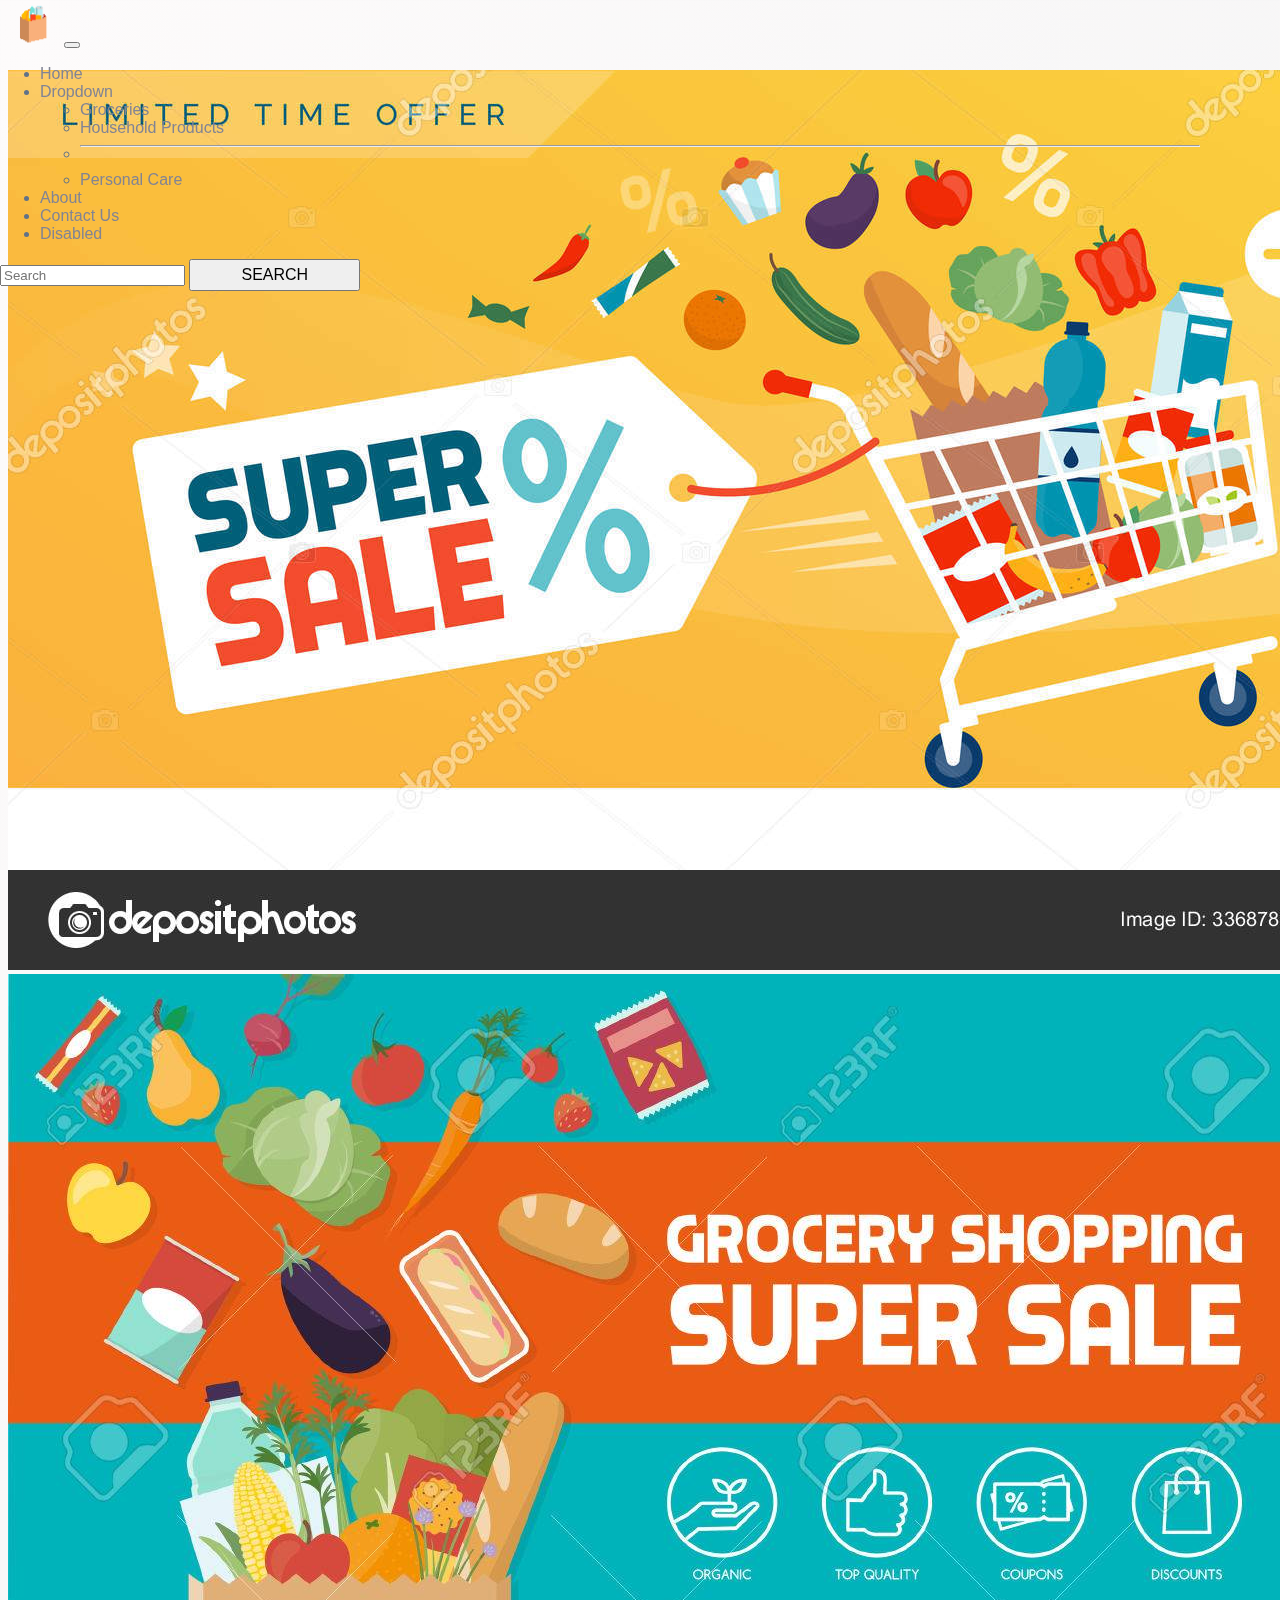
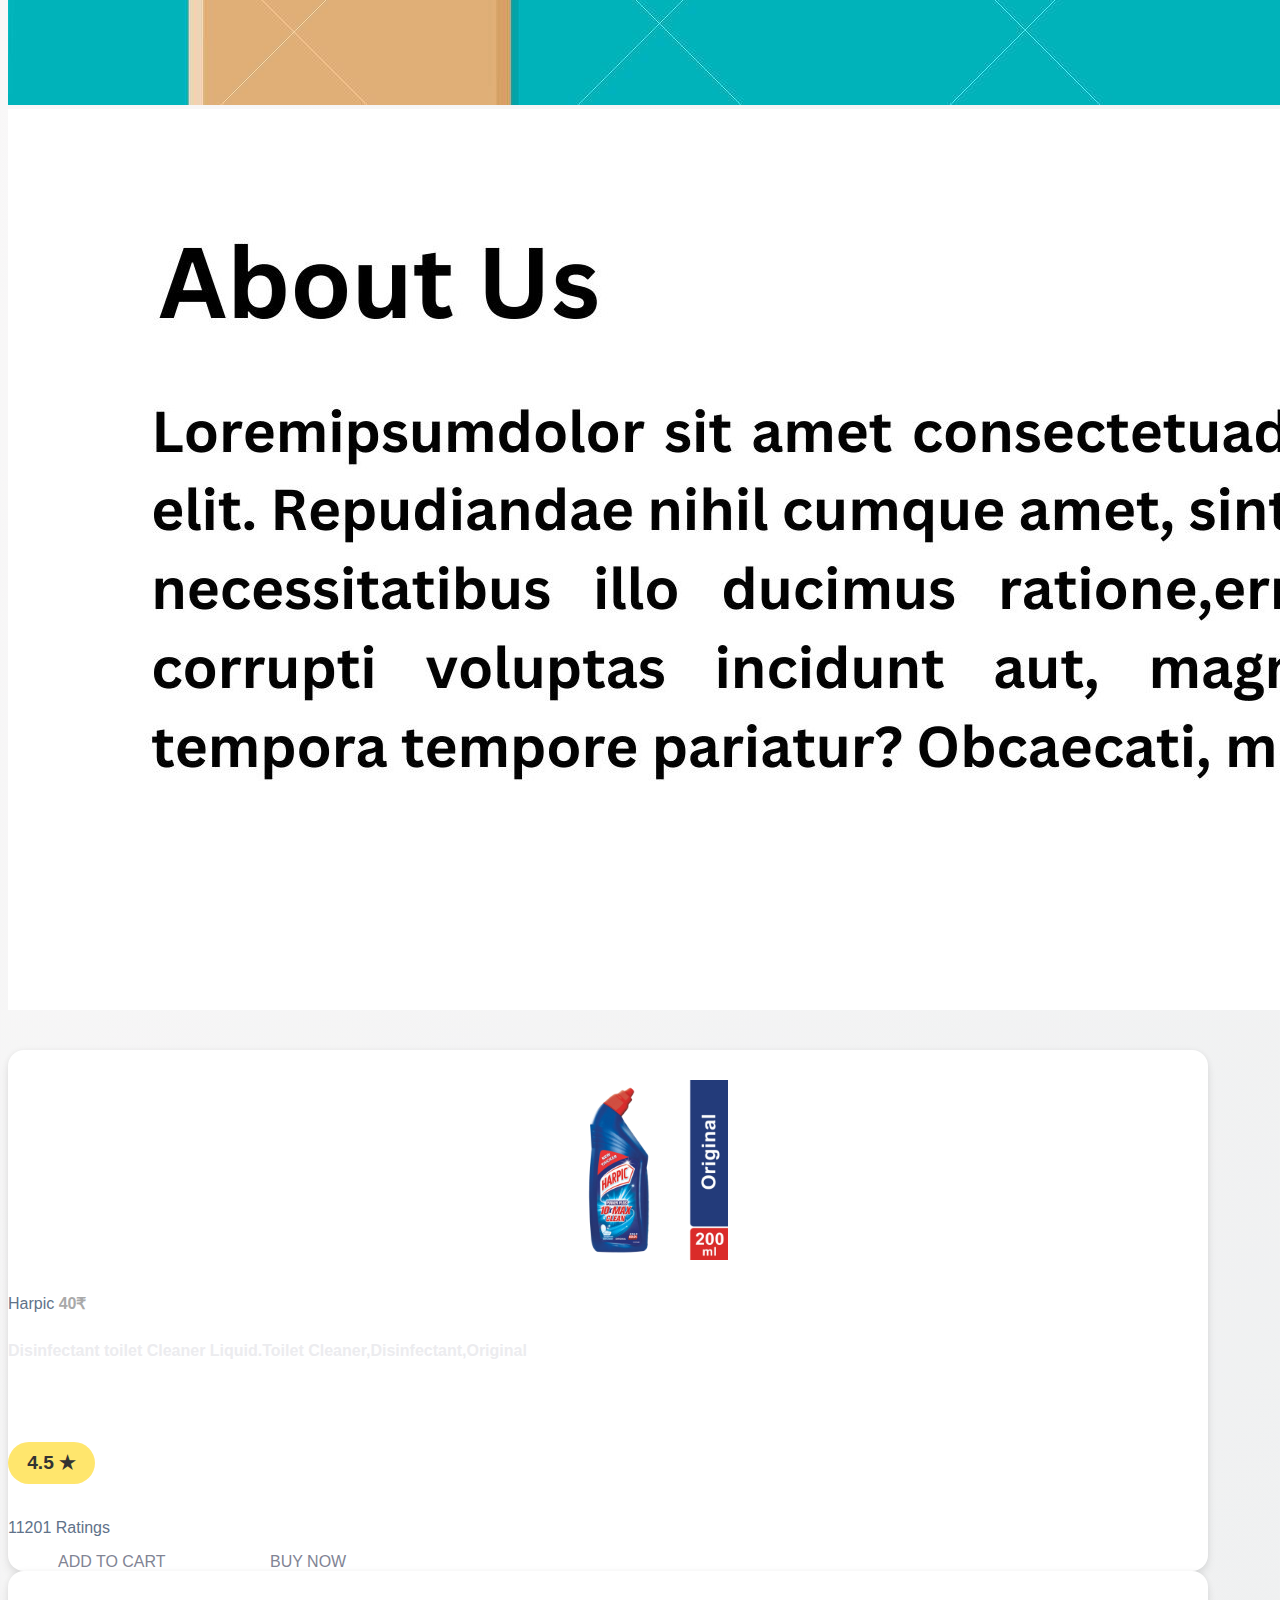
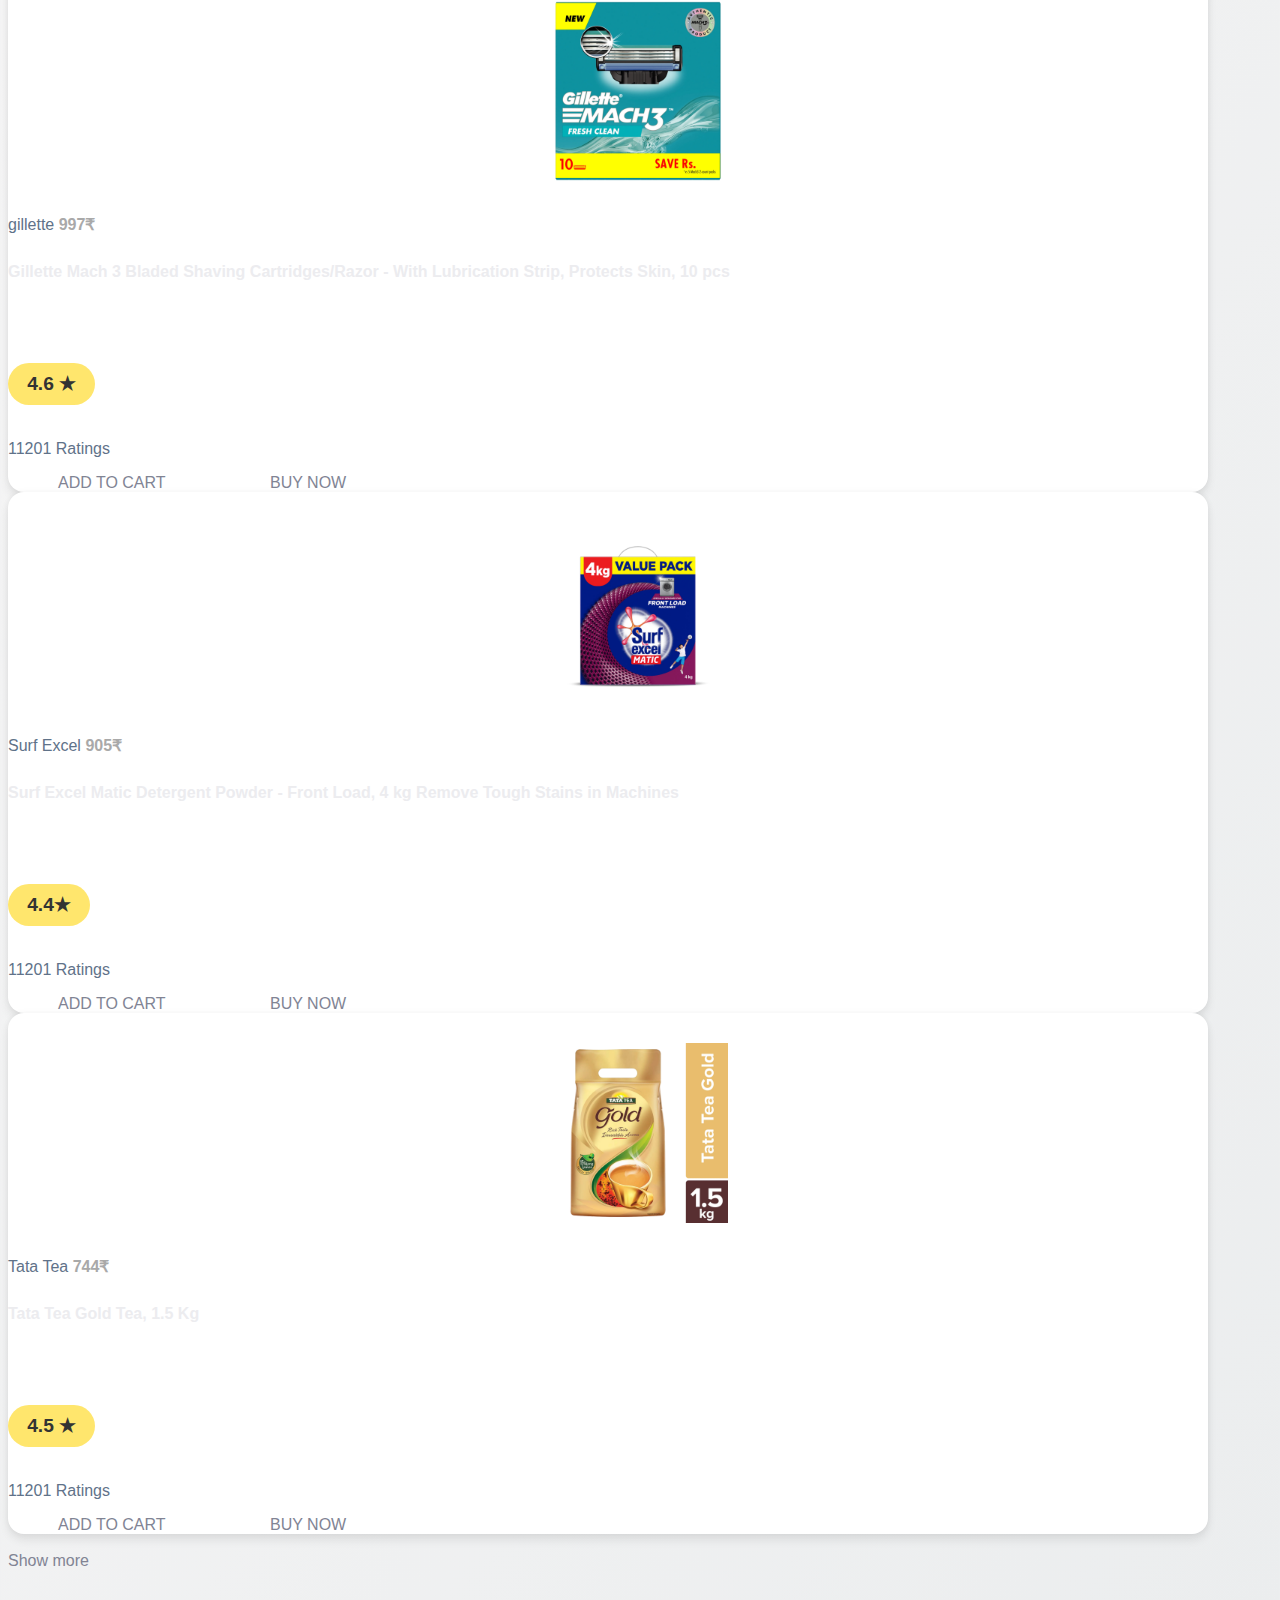
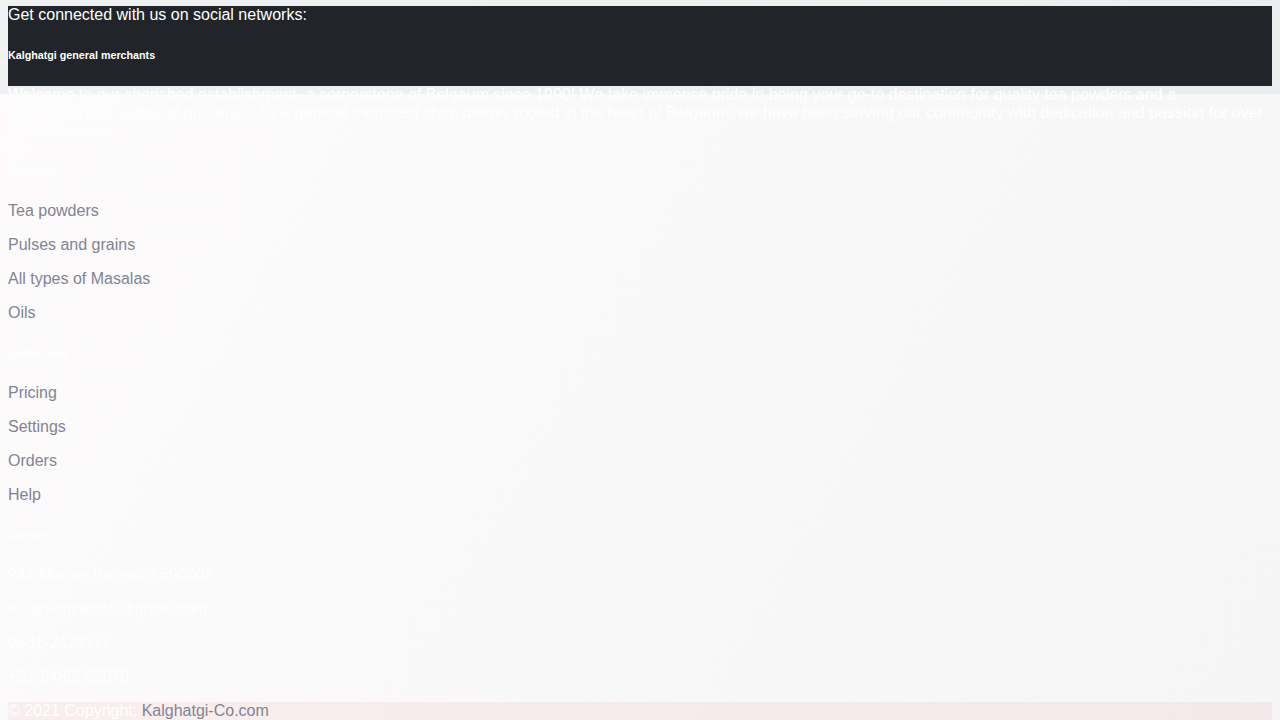
<file: index.html>
<!doctype html>
<html lang="en">
  <head>
    <meta charset="utf-8">
    <meta name="viewport" content="width=device-width, initial-scale=1">
    <title>Kalghatgi-Co</title>
    <link href="https://cdn.jsdelivr.net/npm/bootstrap@5.3.2/dist/css/bootstrap.min.css" rel="stylesheet" integrity="sha384-T3c6CoIi6uLrA9TneNEoa7RxnatzjcDSCmG1MXxSR1GAsXEV/Dwwykc2MPK8M2HN" crossorigin="anonymous">
    <style>
      body {
        font-family: Rubik,Arial,sans-serif;
          font-weight: 400;
          font-size: 1rem;
          overflow-x: hidden;
          color: #607289;
      }
      
      h5 {
          font-size: 1rem;
          line-height: 1.375;
        font-family: Rubik,Arial,sans-serif;
          font-weight: 500;
          color: #ececef;
      }
      
      a {
        color: #818494;
        font-weight: 500;
        text-decoration: none;
        background-color: transparent;
      }
      
      a:hover {
        color: #dee4ea;
        text-decoration: none;
      }
      
      footer {
        background: #13242f;
      }
      @import url('https://fonts.googleapis.com/css2?family=Fira+Sans+Extra+Condensed:ital,wght@0,100;0,200;0,300;0,400;0,500;0,600;0,700;0,800;0,900;1,100;1,200;1,300;1,400;1,500;1,600;1,700;1,800;1,900&display=swap');@import url('https://fonts.googleapis.com/css2?family=Heebo:wght@100;200;300;400;500;600;700;800;900&display=swap');@import url('https://fonts.googleapis.com/css2?family=Roboto:ital,wght@0,100;0,300;0,400;0,500;0,700;0,900;1,100;1,300;1,400;1,500;1,700;1,900&display=swap');:root{--font1: 'Heebo', sans-serif;--font2: 'Fira Sans Extra Condensed', sans-serif;--font3: 'Roboto', sans-serif}body{font-family: var(--font3);background-image: linear-gradient(120deg, #fdfbfb 0%, #ebedee 100%)}h2{font-weight: 900}.container-fluid{max-width: 1200px}.card{background: #fff;box-shadow: 0 6px 10px rgba(0, 0, 0, .08), 0 0 6px rgba(0, 0, 0, .05);transition: .3s transform cubic-bezier(.155, 1.105, .295, 1.12), .3s box-shadow, .3s -webkit-transform cubic-bezier(.155, 1.105, .295, 1.12);border: 0;border-radius: 1rem}.card-img, .card-img-top{border-top-left-radius: calc(1rem - 1px);border-top-right-radius: calc(1rem - 1px)}.card h5{overflow: hidden;height: 56px;font-weight: 900;font-size: 1rem}.card-img-top{width: 100%;max-height: 180px;object-fit: contain;padding: 30px}.card h2{font-size: 1rem}.card:hover{transform: scale(1.05);box-shadow: 0 10px 20px rgba(0, 0, 0, .12), 0 4px 8px rgba(0, 0, 0, .06)}.label-top{position: absolute;background-color: #8bc34a;color: #fff;top: 8px;right: 8px;padding: 5px 10px 5px 10px;font-size: .7rem;font-weight: 600;border-radius: 3px;text-transform: uppercase}.top-right{position: absolute;top: 24px;left: 24px;width: 90px;height: 90px;border-radius: 50%;font-size: 1rem;font-weight: 900;background: #ff5722;line-height: 90px;text-align: center;color: white}.top-right span{display: inline-block;vertical-align: middle}@media (max-width: 768px){.card-img-top{max-height: 250px}}.over-bg{background: rgba(53, 53, 53, 0.85);box-shadow: 0 8px 32px 0 rgba(31, 38, 135, 0.37);backdrop-filter: blur(0.0px);-webkit-backdrop-filter: blur(0.0px);border-radius: 10px}.btn{font-size: 1rem;font-weight: 500;text-transform: uppercase;padding: 5px 50px 5px 50px}.box .btn{font-size: 1.5rem}@media (max-width: 1025px){.btn{padding: 5px 40px 5px 40px}}@media (max-width: 250px){.btn{padding: 5px 30px 5px 30px}}.btn-warning{background: none #f7810a;color: #ffffff;fill: #ffffff;border: none;text-decoration: none;outline: 0;box-shadow: -1px 6px 19px rgba(247, 129, 10, 0.25);border-radius: 100px}.btn-warning:hover{background: none #ff962b;color: #ffffff;box-shadow: -1px 6px 13px rgba(255, 150, 43, 0.35)}.bg-success{font-size: 1rem;background-color: #f7810a !important}.bg-danger{font-size: 1rem}.price-hp{font-size: 1rem;font-weight: 600;color: darkgray}.amz-hp{font-size: .7rem;font-weight: 600;color: darkgray}.fa-question-circle:before{color: darkgray}.fa-plus:before{color: darkgray}.box{border-radius: 1rem;background: #fff;box-shadow: 0 6px 10px rgb(0 0 0 / 8%), 0 0 6px rgb(0 0 0 / 5%);transition: .3s transform cubic-bezier(.155, 1.105, .295, 1.12), .3s box-shadow, .3s -webkit-transform cubic-bezier(.155, 1.105, .295, 1.12)}.box-img{max-width: 300px}.thumb-sec{max-width: 300px}@media (max-width: 576px){.box-img{max-width: 200px}.thumb-sec{max-width: 200px}}.inner-gallery{width: 60px;height: 60px;border: 1px solid #ddd;border-radius: 3px;margin: 1px;display: inline-block;overflow: hidden;-o-object-fit: cover;object-fit: cover}@media (max-width: 370px){.box .btn{padding: 5px 40px 5px 40px;font-size: 1rem}}.disclaimer{font-size: .9rem;color: darkgray}.related h3{font-weight: 900}footer{background: #212529;height: 80px;color: #fff}

      .rating-pill {
        display: inline-block;
        padding: 0.5em 1em;
        background-color: #ffe66d;
        border-radius: 2em;
        font-size: 1.2em;
        font-weight: bold;
        color: #333;
        text-align: center;
      }
      
      @media (max-width: 600px) {
        .rating-pill {
          font-size: 1em;
        }
      }
      .navbar {
        position: fixed;
        top: 0;
        left: 0;
        right: 0;
        z-index: 1000;
    }
    .image-container {
      margin-top: 70px;
  }
       
    </style>
  </head>
  <body>


    <!-- NAVBAR -->
    <section>
      <nav class="navbar navbar-expand-lg bg-body-tertiary mx-auto">
        <div class="container-fluid">
          <a class="navbar-brand" href="#"><img src="img/logo.png" height="45px" width="60px" alt="BR-logo"></a>
          <button class="navbar-toggler" type="button" data-bs-toggle="collapse" data-bs-target="#navbarNav" aria-controls="navbarNav" aria-expanded="false" aria-label="Toggle navigation">
            <span class="navbar-toggler-icon"></span>
          </button>
          <div class="collapse navbar-collapse" id="navbarNav">
            <ul class="navbar-nav me-auto mb-2 mb-lg-0">
              <li class="nav-item">
                <a class="nav-link active" aria-current="page" href="index.html">Home</a>
              </li>
              <li class="nav-item dropdown">
                <a class="nav-link dropdown-toggle" href="#" role="button" data-bs-toggle="dropdown" aria-expanded="false">
                  Dropdown
                </a>
                <ul class="dropdown-menu">
                  <li><a class="dropdown-item" href="#">Groceries</a></li>
                  <li><a class="dropdown-item" href="#">Household Products</a></li>
                  <li><hr class="dropdown-divider"></li>
                  <li><a class="dropdown-item" href="#">Personal Care</a></li>
                </ul>
              </li>
              <li class="nav-item">
                <a class="nav-link" href="about.html">About</a>
              </li>
              <li class="nav-item">
                <a class="nav-link" href="#">Contact Us</a>
              </li>
              <li class="nav-item">
                <a class="nav-link disabled" aria-disabled="true">Disabled</a>
              </li>
            </ul>
            <form class="d-flex ms-auto" role="search">
              <input class="form-control me-2 ml-20" type="search" placeholder="Search" aria-label="Search">
              <button class="btn btn-outline-success" type="submit">Search</button>
            </form>
          </div>
        </div>
      </nav>
    </section>    
  <!-- NAVBAR Ends -->

  <!-- Slider Starts -->
  <section>
    <div id="carouselExampleSlidesOnly" class="carousel slide image-container" data-bs-ride="carousel">
        <div class="carousel-inner">
          <div class="carousel-item active">
            <img src="img/sample1.jpg" class="d-block w-100 h-100" alt="..." >
          </div>
          <div class="carousel-item ">
            <img src="img/sample2.jpg" class="d-block w-100" alt="..." >
          </div>
          <div class="carousel-item ">
            <img src="img/sample3.jpg" class="d-block w-100" alt="..." >
          </div>
        </div>
      </div>
 </section>
  <!-- Slider Ends -->
  <br><br>
  <!-- Products starts -->
 
  <div class="container-fluid bg-trasparent my-4 p-3" style="position: relative;"> 
    <div class="row row-cols-1 row-cols-xs-2 row-cols-sm-2 row-cols-lg-4 g-3"> 
        <div class="col"> <div class="card h-100 shadow-sm"> 
    <img src="img/product1.webp" class="card-img-top" alt="..."> 
    <div class="card-body"> <div class="clearfix mb-3"> 
        <span class="float-start badge rounded-pill bg-primary fs-5">Harpic</span> 
        <span class="float-end price-hp fs-4">40&#8377;</span> 
    </div> 
    <h5 class="card-title">Disinfectant toilet Cleaner Liquid.Toilet Cleaner,Disinfectant,Original</h5>
    <p class="card-text rating-pill ">4.5 &#x2605;</p>
    <p>11201 Ratings</p>
    <div class="d-grid gap-2 my-4">
      <a href="#" class="btn btn-primary">Add to cart</a>
      <a href="#" class="btn btn-light">Buy Now</a>
</div> 
</div> 
</div> 
        </div>
        <div class="col"> <div class="card h-100 shadow-sm"> 
          <img src="img/product3.webp" class="card-img-top" alt="..."> 
          <div class="card-body"> <div class="clearfix mb-3"> 
              <span class="float-start badge rounded-pill bg-primary fs-4">gillette</span> 
              <span class="float-end price-hp fs-4">997&#8377;</span> 
          </div> 
          <h5 class="card-title">Gillette Mach 3 Bladed Shaving Cartridges/Razor - With Lubrication Strip, Protects Skin, 10 pcs</h5>
          <p class="card-text rating-pill ">4.6 &#x2605;</p>
          <p>11201 Ratings</p>
          <div class="d-grid gap-2 my-4">
            <a href="#" class="btn btn-primary">Add to cart</a>
            <a href="#" class="btn btn-light">Buy Now</a>
      </div> 
      </div> 
      </div> 
              </div>
 
              <div class="col"> <div class="card h-100 shadow-sm"> 
                <img src="img/product2.webp" class="card-img-top" alt="..."> 
                <div class="card-body"> <div class="clearfix mb-3"> 
                    <span class="float-start badge rounded-pill bg-primary fs-4">Surf Excel</span> 
                    <span class="float-end price-hp fs-4">905&#8377;</span> 
                </div> 
                <h5 class="card-title">Surf Excel Matic Detergent Powder - Front Load, 4 kg  Remove Tough Stains in Machines</h5>
                <p class="card-text rating-pill ">4.4&#x2605;</p>
                <p>11201 Ratings</p>
                <div class="d-grid gap-2 my-4">
                  <a href="#" class="btn btn-primary">Add to cart</a>
                  <a href="#" class="btn btn-light">Buy Now</a>
            </div> 
            </div> 
            </div> 
                    </div>


                    <div class="col"> <div class="card h-100 shadow-sm"> 
                      <img src="img/product4.webp" class="card-img-top" alt="..."> 
                      <div class="card-body"> <div class="clearfix mb-3"> 
                          <span class="float-start badge rounded-pill bg-primary fs-4">Tata Tea</span> 
                          <span class="float-end price-hp fs-4">744&#8377;</span> 
                      </div> 
                      <h5 class="card-title">Tata Tea Gold Tea, 1.5 Kg</h5>
                      <p class="card-text rating-pill  ">4.5 &#x2605;</p>
                      <p>11201 Ratings</p>
                      <div class="d-grid gap-2 my-4">
                        <a href="#" class="btn btn-primary">Add to cart</a>
                        <a href="#" class="btn btn-light">Buy Now</a>
                  </div> 
                  </div> 
                  </div> 
                          </div>
  </div>
  </div>



  <!-- Products end -->

     <br>

  <div class="text-center">
    <a href="products.html">Show more</a>
  </div>
  

  <br><br>

  <!-- Footer -->
<footer class="text-center text-lg-start bg-body-tertiary text-muted">
  <!-- Section: Social media -->
  <section class="d-flex justify-content-center justify-content-lg-between p-4 border-bottom">
    <!-- Left -->
    <div class="me-5 d-none d-lg-block">
      <span>Get connected with us on social networks:</span>
    </div>
    <!-- Left -->

    <!-- Right -->
    <div>
      <a href="" class="me-4 text-reset">
        <i class="fab fa-facebook-f"></i>
      </a>
      <a href="" class="me-4 text-reset">
        <i class="fab fa-twitter"></i>
      </a>
      <a href="" class="me-4 text-reset">
        <i class="fab fa-google"></i>
      </a>
      <a href="" class="me-4 text-reset">
        <i class="fab fa-instagram"></i>
      </a>
      <a href="" class="me-4 text-reset">
        <i class="fab fa-linkedin"></i>
      </a>
      <a href="" class="me-4 text-reset">
        <i class="fab fa-github"></i>
      </a>
    </div>
    <!-- Right -->
  </section>
  <!-- Section: Social media -->

  <!-- Section: Links  -->
  <section class="">
    <div class="container text-center text-md-start mt-5">
      <!-- Grid row -->
      <div class="row mt-3">
        <!-- Grid column -->
        <div class="col-md-3 col-lg-4 col-xl-3 mx-auto mb-4">
          <!-- Content -->
          <h6 class="text-uppercase fw-bold mb-4">
            <i class="fas fa-gem me-3"></i>Kalghatgi general merchants
          </h6>
          <p>
            
Welcome to our cherished establishment, a cornerstone of Belgaum since 1990! We take immense pride in being your go-to destination for quality tea powders and a comprehensive range of groceries. As a general merchant shop deeply rooted in the heart of Belgaum, we have been serving our community with dedication and passion for over three decades.
          </p>
        </div>
        <!-- Grid column -->

        <!-- Grid column -->
        <div class="col-md-2 col-lg-2 col-xl-2 mx-auto mb-4">
          <!-- Links -->
          <h6 class="text-uppercase fw-bold mb-4">
            Products
          </h6>
          <p>
            <a href="#!" class="text-reset">Tea powders</a>
          </p>
          <p>
            <a href="#!" class="text-reset">Pulses and grains</a>
          </p>
          <p>
            <a href="#!" class="text-reset">All types of Masalas</a>
          </p>
          <p>
            <a href="#!" class="text-reset">Oils</a>
          </p>
        </div>
        <!-- Grid column -->

        <!-- Grid column -->
        <div class="col-md-3 col-lg-2 col-xl-2 mx-auto mb-4">
          <!-- Links -->
          <h6 class="text-uppercase fw-bold mb-4">
            Useful links
          </h6>
          <p>
            <a href="#!" class="text-reset">Pricing</a>
          </p>
          <p>
            <a href="#!" class="text-reset">Settings</a>
          </p>
          <p>
            <a href="#!" class="text-reset">Orders</a>
          </p>
          <p>
            <a href="#!" class="text-reset">Help</a>
          </p>
        </div>
        <!-- Grid column -->

        <!-- Grid column -->
        <div class="col-md-4 col-lg-3 col-xl-3 mx-auto mb-md-0 mb-4">
          <!-- Links -->
          <h6 class="text-uppercase fw-bold mb-4">Contact</h6>
          <p><i class="fas fa-home me-3"></i> 944,Market,Belgaum,590002</p>
          <p>
            <i class="fas fa-envelope me-3"></i>
            Kalghatgirajesh@gmail.com
          </p>
          <p><i class="fas fa-phone me-3"></i> 0831-2428177</p>
          <p><i class="fas fa-print me-3"></i> +91-9480565070</p>
        </div>
        <!-- Grid column -->
      </div>
      <!-- Grid row -->
    </div>
  </section>
  <!-- Section: Links  -->

  <!-- Copyright -->
  <div class="text-center p-4" style="background-color: rgba(221, 24, 24, 0.05);">
    © 2021 Copyright:
    <a class="text-reset fw-bold" href="https://mdbootstrap.com/">Kalghatgi-Co.com</a>
  </div>
  <!-- Copyright -->
</footer>
<!-- Footer -->


    <script src="https://cdn.jsdelivr.net/npm/bootstrap@5.3.2/dist/js/bootstrap.bundle.min.js" integrity="sha384-C6RzsynM9kWDrMNeT87bh95OGNyZPhcTNXj1NW7RuBCsyN/o0jlpcV8Qyq46cDfL" crossorigin="anonymous"></script>
  </body>
</html>
</file>
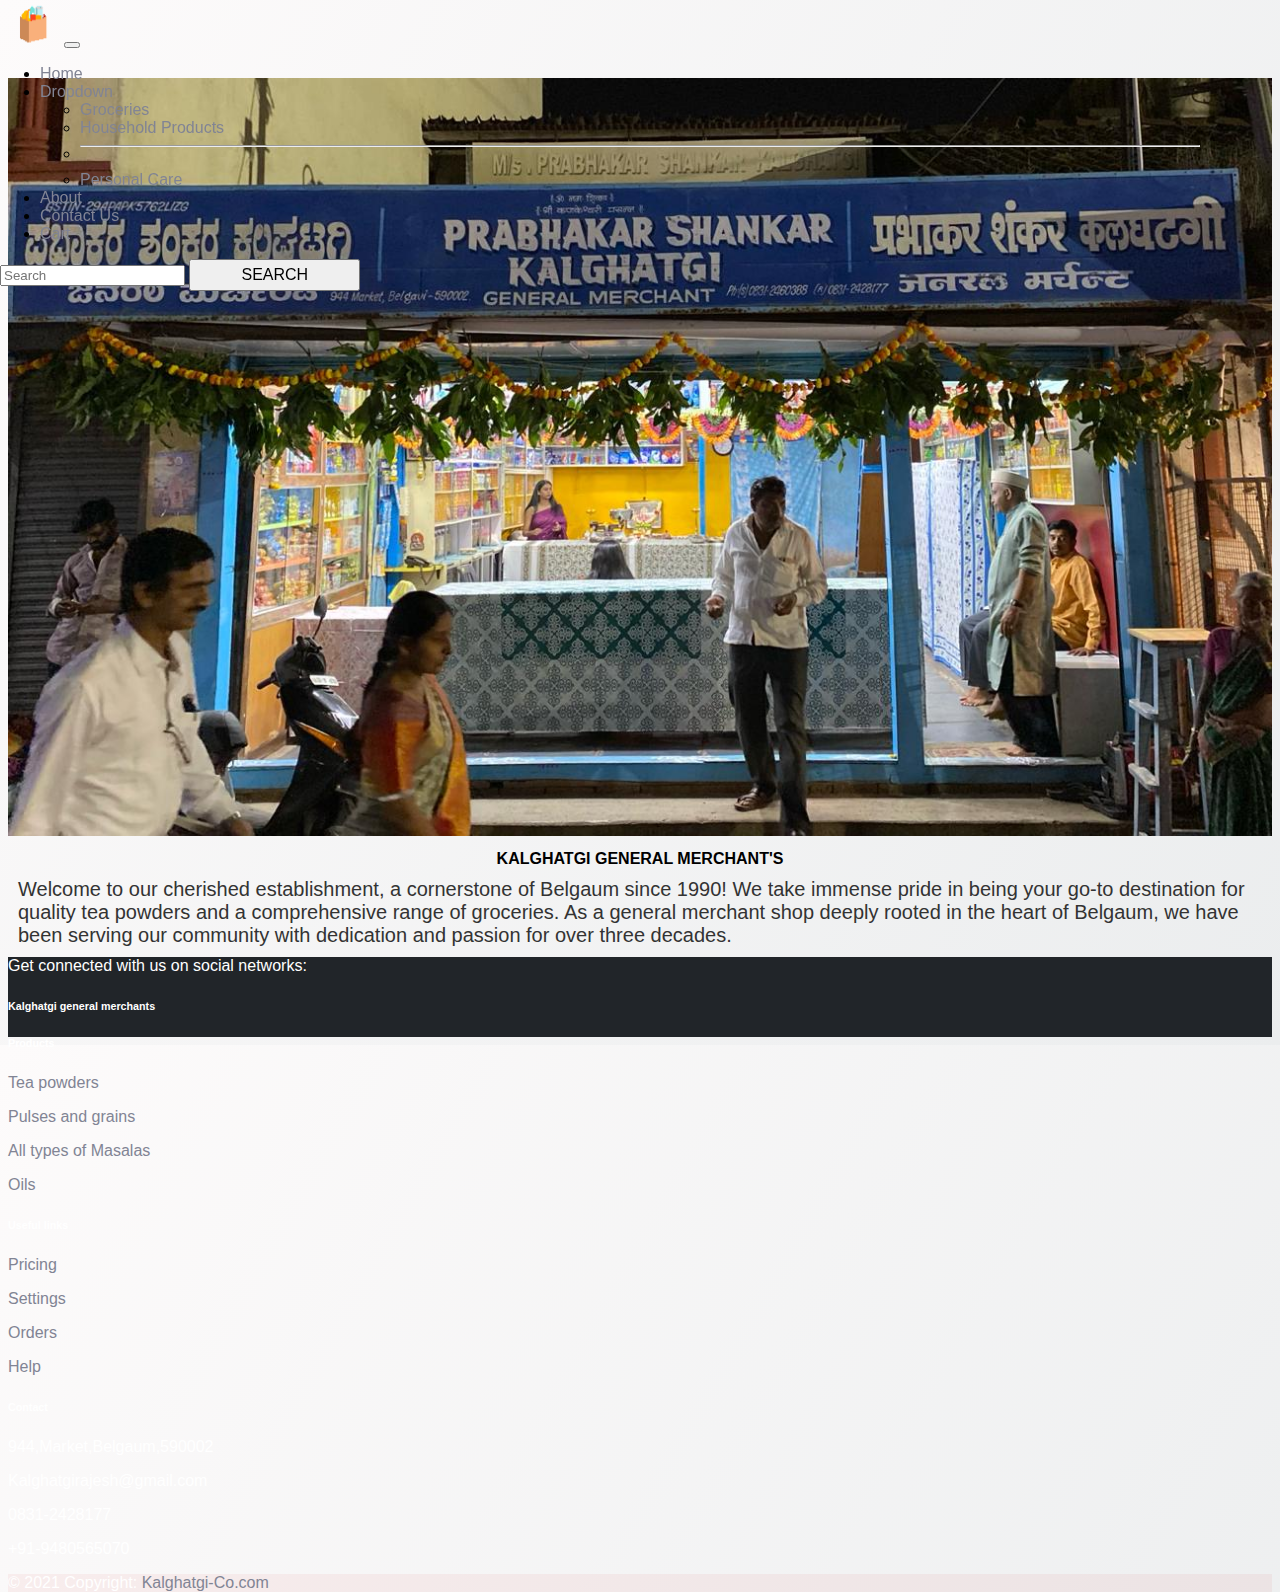
<file: about.html>
<!doctype html>
<html lang="en">
  <head>
    <meta charset="utf-8">
    <meta name="viewport" content="width=device-width, initial-scale=1">
    <title>Bootstrap demo</title>
    <link href="https://cdn.jsdelivr.net/npm/bootstrap@5.3.2/dist/css/bootstrap.min.css" rel="stylesheet" integrity="sha384-T3c6CoIi6uLrA9TneNEoa7RxnatzjcDSCmG1MXxSR1GAsXEV/Dwwykc2MPK8M2HN" crossorigin="anonymous">
    <style>
      
      h5 {
          font-size: 1rem;
          line-height: 1.375;
        font-family: Rubik,Arial,sans-serif;
          font-weight: 500;
          color: #ececef;
      }
      
      a {
        color: #818494;
        font-weight: 500;
        text-decoration: none;
        background-color: transparent;
      }
      
      a:hover {
        color: #dee4ea;
        text-decoration: none;
      }
      
      footer {
        background: #13242f;
      }
      @import url('https://fonts.googleapis.com/css2?family=Fira+Sans+Extra+Condensed:ital,wght@0,100;0,200;0,300;0,400;0,500;0,600;0,700;0,800;0,900;1,100;1,200;1,300;1,400;1,500;1,600;1,700;1,800;1,900&display=swap');@import url('https://fonts.googleapis.com/css2?family=Heebo:wght@100;200;300;400;500;600;700;800;900&display=swap');@import url('https://fonts.googleapis.com/css2?family=Roboto:ital,wght@0,100;0,300;0,400;0,500;0,700;0,900;1,100;1,300;1,400;1,500;1,700;1,900&display=swap');:root{--font1: 'Heebo', sans-serif;--font2: 'Fira Sans Extra Condensed', sans-serif;--font3: 'Roboto', sans-serif}body{font-family: var(--font3);background-image: linear-gradient(120deg, #fdfbfb 0%, #ebedee 100%)}h2{font-weight: 900}.container-fluid{max-width: 1200px}.card{background: #fff;box-shadow: 0 6px 10px rgba(0, 0, 0, .08), 0 0 6px rgba(0, 0, 0, .05);transition: .3s transform cubic-bezier(.155, 1.105, .295, 1.12), .3s box-shadow, .3s -webkit-transform cubic-bezier(.155, 1.105, .295, 1.12);border: 0;border-radius: 1rem}.card-img, .card-img-top{border-top-left-radius: calc(1rem - 1px);border-top-right-radius: calc(1rem - 1px)}.card h5{overflow: hidden;height: 56px;font-weight: 900;font-size: 1rem}.card-img-top{width: 100%;max-height: 180px;object-fit: contain;padding: 30px}.card h2{font-size: 1rem}.card:hover{transform: scale(1.05);box-shadow: 0 10px 20px rgba(0, 0, 0, .12), 0 4px 8px rgba(0, 0, 0, .06)}.label-top{position: absolute;background-color: #8bc34a;color: #fff;top: 8px;right: 8px;padding: 5px 10px 5px 10px;font-size: .7rem;font-weight: 600;border-radius: 3px;text-transform: uppercase}.top-right{position: absolute;top: 24px;left: 24px;width: 90px;height: 90px;border-radius: 50%;font-size: 1rem;font-weight: 900;background: #ff5722;line-height: 90px;text-align: center;color: white}.top-right span{display: inline-block;vertical-align: middle}@media (max-width: 768px){.card-img-top{max-height: 250px}}.over-bg{background: rgba(53, 53, 53, 0.85);box-shadow: 0 8px 32px 0 rgba(31, 38, 135, 0.37);backdrop-filter: blur(0.0px);-webkit-backdrop-filter: blur(0.0px);border-radius: 10px}.btn{font-size: 1rem;font-weight: 500;text-transform: uppercase;padding: 5px 50px 5px 50px}.box .btn{font-size: 1.5rem}@media (max-width: 1025px){.btn{padding: 5px 40px 5px 40px}}@media (max-width: 250px){.btn{padding: 5px 30px 5px 30px}}.btn-warning{background: none #f7810a;color: #ffffff;fill: #ffffff;border: none;text-decoration: none;outline: 0;box-shadow: -1px 6px 19px rgba(247, 129, 10, 0.25);border-radius: 100px}.btn-warning:hover{background: none #ff962b;color: #ffffff;box-shadow: -1px 6px 13px rgba(255, 150, 43, 0.35)}.bg-success{font-size: 1rem;background-color: #f7810a !important}.bg-danger{font-size: 1rem}.price-hp{font-size: 1rem;font-weight: 600;color: darkgray}.amz-hp{font-size: .7rem;font-weight: 600;color: darkgray}.fa-question-circle:before{color: darkgray}.fa-plus:before{color: darkgray}.box{border-radius: 1rem;background: #fff;box-shadow: 0 6px 10px rgb(0 0 0 / 8%), 0 0 6px rgb(0 0 0 / 5%);transition: .3s transform cubic-bezier(.155, 1.105, .295, 1.12), .3s box-shadow, .3s -webkit-transform cubic-bezier(.155, 1.105, .295, 1.12)}.box-img{max-width: 300px}.thumb-sec{max-width: 300px}@media (max-width: 576px){.box-img{max-width: 200px}.thumb-sec{max-width: 200px}}.inner-gallery{width: 60px;height: 60px;border: 1px solid #ddd;border-radius: 3px;margin: 1px;display: inline-block;overflow: hidden;-o-object-fit: cover;object-fit: cover}@media (max-width: 370px){.box .btn{padding: 5px 40px 5px 40px;font-size: 1rem}}.disclaimer{font-size: .9rem;color: darkgray}.related h3{font-weight: 900}footer{background: #212529;height: 80px;color: #fff}

      .rating-pill {
        display: inline-block;
        padding: 0.5em 1em;
        background-color: #ffe66d;
        border-radius: 2em;
        font-size: 1.2em;
        font-weight: bold;
        color: #333;
        text-align: center;
      }
      
      @media (max-width: 600px) {
        .rating-pill {
          font-size: 1em;
        }
      }
      
      .navbar {
        position: fixed;
        top: 0;
        left: 0;
        right: 0;
        z-index: 1000;
    }
   .GM{
      margin-top: 20px;
      justify-content: center;
      margin: 10px;
    }
    .image-container img{
        margin-top: 70px;
    }

      
    </style>
  </head>
  <body>
    <!-- NAVBAR -->
    <section>
      <nav class="navbar navbar-expand-lg bg-body-tertiary mx-auto">
        <div class="container-fluid">
          <a class="navbar-brand" href="index.html"><img src="img/logo.png" height="45px" width="60px" alt="BR-logo"></a>
          <button class="navbar-toggler" type="button" data-bs-toggle="collapse" data-bs-target="#navbarNav" aria-controls="navbarNav" aria-expanded="false" aria-label="Toggle navigation">
            <span class="navbar-toggler-icon"></span>
          </button>
          <div class="collapse navbar-collapse" id="navbarNav">
            <ul class="navbar-nav me-auto mb-2 mb-lg-0">
              <li class="nav-item">
                <a class="nav-link active" aria-current="page" href="index.html">Home</a>
              </li>
              <li class="nav-item dropdown">
                <a class="nav-link dropdown-toggle" href="#" role="button" data-bs-toggle="dropdown" aria-expanded="false">
                  Dropdown
                </a>
                <ul class="dropdown-menu">
                  <li><a class="dropdown-item" href="#">Groceries</a></li>
                  <li><a class="dropdown-item" href="#">Household Products</a></li>
                  <li><hr class="dropdown-divider"></li>
                  <li><a class="dropdown-item" href="#">Personal Care</a></li>
                </ul>
              </li>
              <li class="nav-item">
                <a class="nav-link" href="about.html">About</a>
              </li>
              <li class="nav-item">
                <a class="nav-link" href="#">Contact Us</a>
              </li>
              <li class="nav-item">
                <a class="nav-link " aria-disabled="false" href="#">Cart</a>
              </li>
            </ul>
            <form class="d-flex ms-auto" role="search">
              <input class="form-control me-2 ml-20" type="search" placeholder="Search" aria-label="Search">
              <button class="btn btn-outline-success" type="submit">Search</button>
            </form>
          </div>
        </div>
      </nav>
    </section>    
  <!-- NAVBAR Ends -->


      <div style="text-align: center; margin-top: 0px;"> 
        <div class="image-container">
          <img  src="img/shop.jpg" alt="Shop Image" width="100%" height="30%" >
        </div>
          <div> <h4 class=" GM fw-bold mb-4 h4-text "  >
            KALGHATGI GENERAL MERCHANT'S
          </h4>
        
         
        </div>
    </div> 
       <p style="font-size: 20px; color: #333; text-align:left; margin: 10px;" > Welcome to our cherished establishment, a cornerstone of Belgaum since 1990! We take immense pride in being your go-to destination for quality tea powders and a comprehensive range of groceries. As a general merchant shop deeply rooted in the heart of Belgaum, we have been serving our community with dedication and passion for over three decades.</p> 
      </div>  


     <!-- Footer -->
<footer class="text-center text-lg-start bg-body-tertiary text-muted">
  <!-- Section: Social media -->
  <section class="d-flex justify-content-center justify-content-lg-between p-4 border-bottom">
    <!-- Left -->
    <div class="me-5 d-none d-lg-block">
      <span>Get connected with us on social networks:</span>
    </div>
    <!-- Left -->

    <!-- Right -->
    <div>
      <a href="" class="me-4 text-reset">
        <i class="fab fa-facebook-f"></i>
      </a>
      <a href="" class="me-4 text-reset">
        <i class="fab fa-twitter"></i>
      </a>
      <a href="" class="me-4 text-reset">
        <i class="fab fa-google"></i>
      </a>
      <a href="" class="me-4 text-reset">
        <i class="fab fa-instagram"></i>
      </a>
      <a href="" class="me-4 text-reset">
        <i class="fab fa-linkedin"></i>
      </a>
      <a href="" class="me-4 text-reset">
        <i class="fab fa-github"></i>
      </a>
    </div>
    <!-- Right -->
  </section>
  <!-- Section: Social media -->

  <!-- Section: Links  -->
  <section class="">
    <div class="container text-center text-md-start mt-5">
      <!-- Grid row -->
      <div class="row mt-3">
        <!-- Grid column -->
        <div class="col-md-3 col-lg-4 col-xl-3 mx-auto mb-4">
          <!-- Content -->
          <h6 class="text-uppercase fw-bold mb-4">
            <i class="fas fa-gem me-3"></i>Kalghatgi general merchants
          </h6>
        </div>
        <!-- Grid column -->

        <!-- Grid column -->
        <div class="col-md-2 col-lg-2 col-xl-2 mx-auto mb-4">
          <!-- Links -->
          <h6 class="text-uppercase fw-bold mb-4">
            Products
          </h6>
          <p>
            <a href="#!" class="text-reset">Tea powders</a>
          </p>
          <p>
            <a href="#!" class="text-reset">Pulses and grains</a>
          </p>
          <p>
            <a href="#!" class="text-reset">All types of Masalas</a>
          </p>
          <p>
            <a href="#!" class="text-reset">Oils</a>
          </p>
        </div>
        <!-- Grid column -->

        <!-- Grid column -->
        <div class="col-md-3 col-lg-2 col-xl-2 mx-auto mb-4">
          <!-- Links -->
          <h6 class="text-uppercase fw-bold mb-4">
            Useful links
          </h6>
          <p>
            <a href="#!" class="text-reset">Pricing</a>
          </p>
          <p>
            <a href="#!" class="text-reset">Settings</a>
          </p>
          <p>
            <a href="#!" class="text-reset">Orders</a>
          </p>
          <p>
            <a href="#!" class="text-reset">Help</a>
          </p>
        </div>
        <!-- Grid column -->

        <!-- Grid column -->
        <div class="col-md-4 col-lg-3 col-xl-3 mx-auto mb-md-0 mb-4">
          <!-- Links -->
          <h6 class="text-uppercase fw-bold mb-4">Contact</h6>
          <p><i class="fas fa-home me-3"></i> 944,Market,Belgaum,590002</p>
          <p>
            <i class="fas fa-envelope me-3"></i>
            Kalghatgirajesh@gmail.com
          </p>
          <p><i class="fas fa-phone me-3"></i> 0831-2428177</p>
          <p><i class="fas fa-print me-3"></i> +91-9480565070</p>
        </div>
        <!-- Grid column -->
      </div>
      <!-- Grid row -->
    </div>
  </section>
  <!-- Section: Links  -->

  <!-- Copyright -->
  <div class="text-center p-4" style="background-color: rgba(221, 24, 24, 0.05);">
    © 2021 Copyright:
    <a class="text-reset fw-bold" href="https://mdbootstrap.com/">Kalghatgi-Co.com</a>
  </div>
  <!-- Copyright -->
</footer>
<!-- Footer -->
    <script src="https://cdn.jsdelivr.net/npm/bootstrap@5.3.2/dist/js/bootstrap.bundle.min.js" integrity="sha384-C6RzsynM9kWDrMNeT87bh95OGNyZPhcTNXj1NW7RuBCsyN/o0jlpcV8Qyq46cDfL" crossorigin="anonymous"></script>
  </body>
</html>
</file>
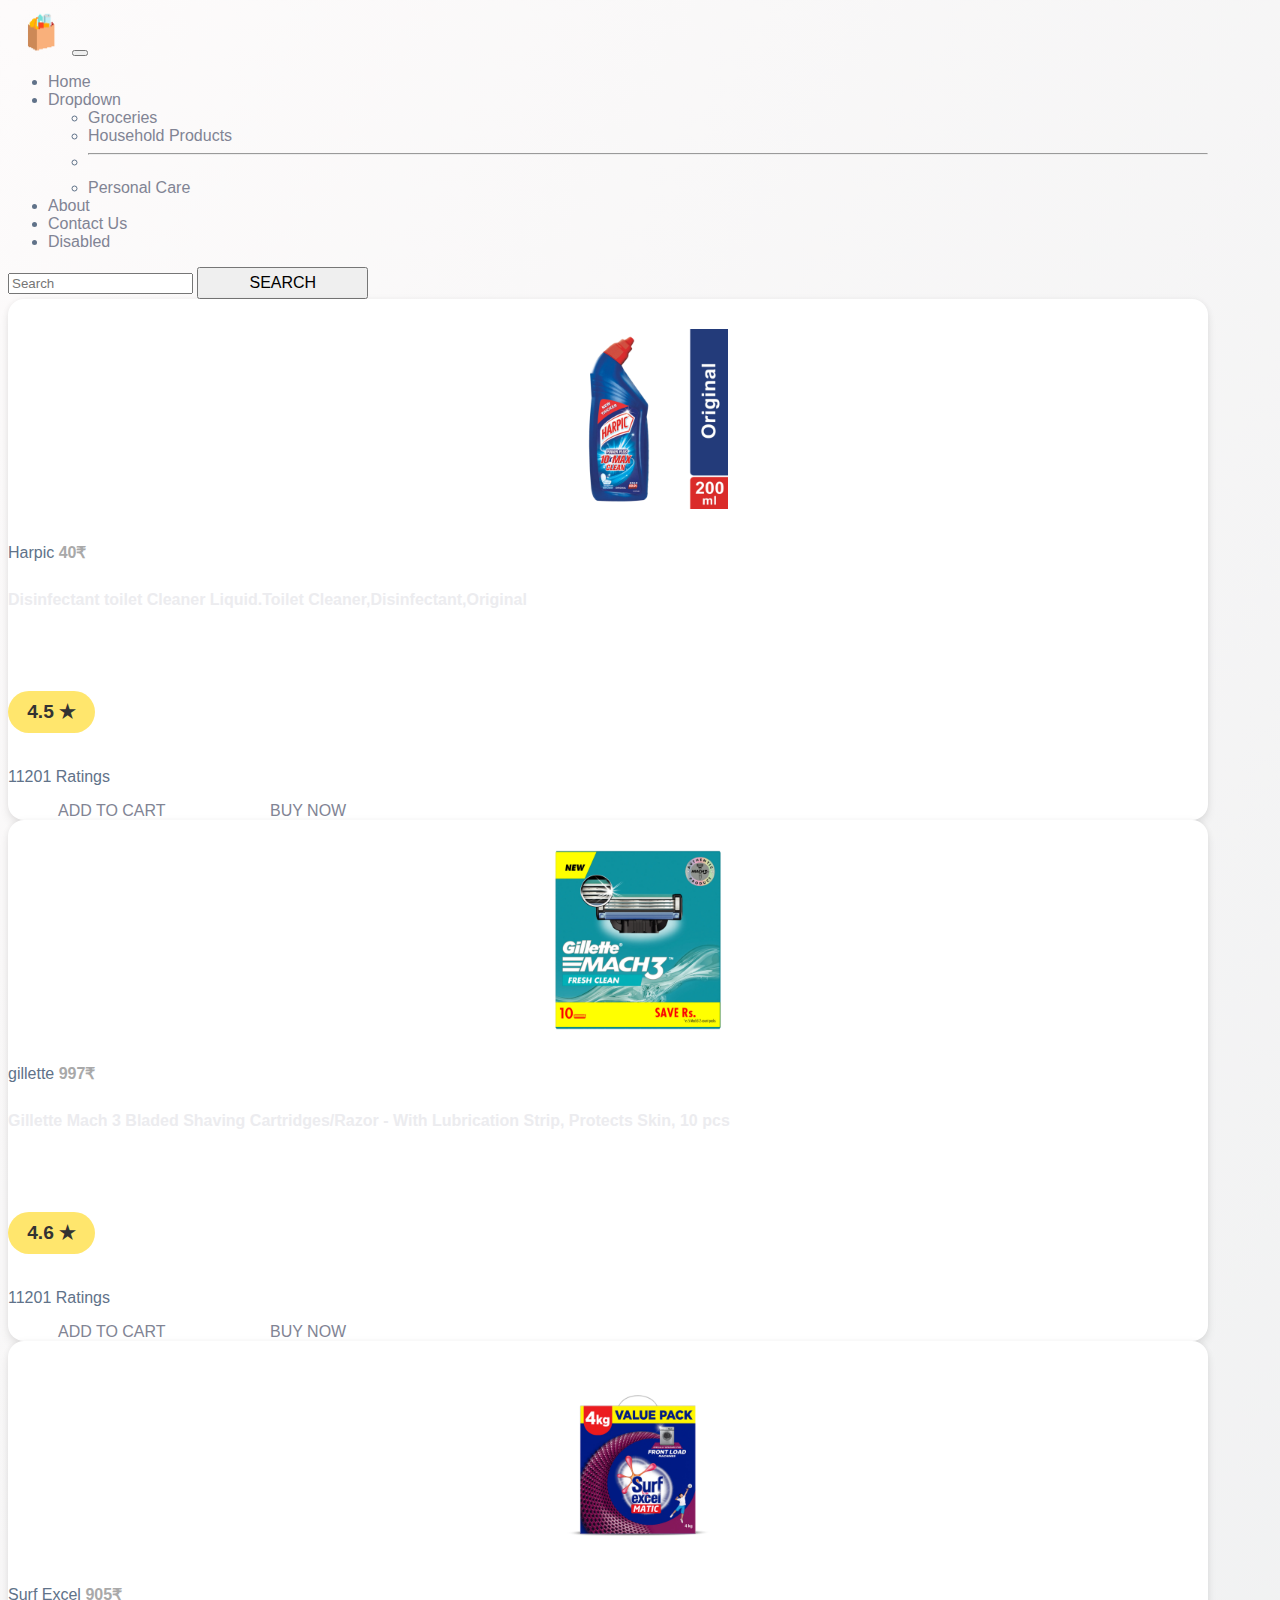
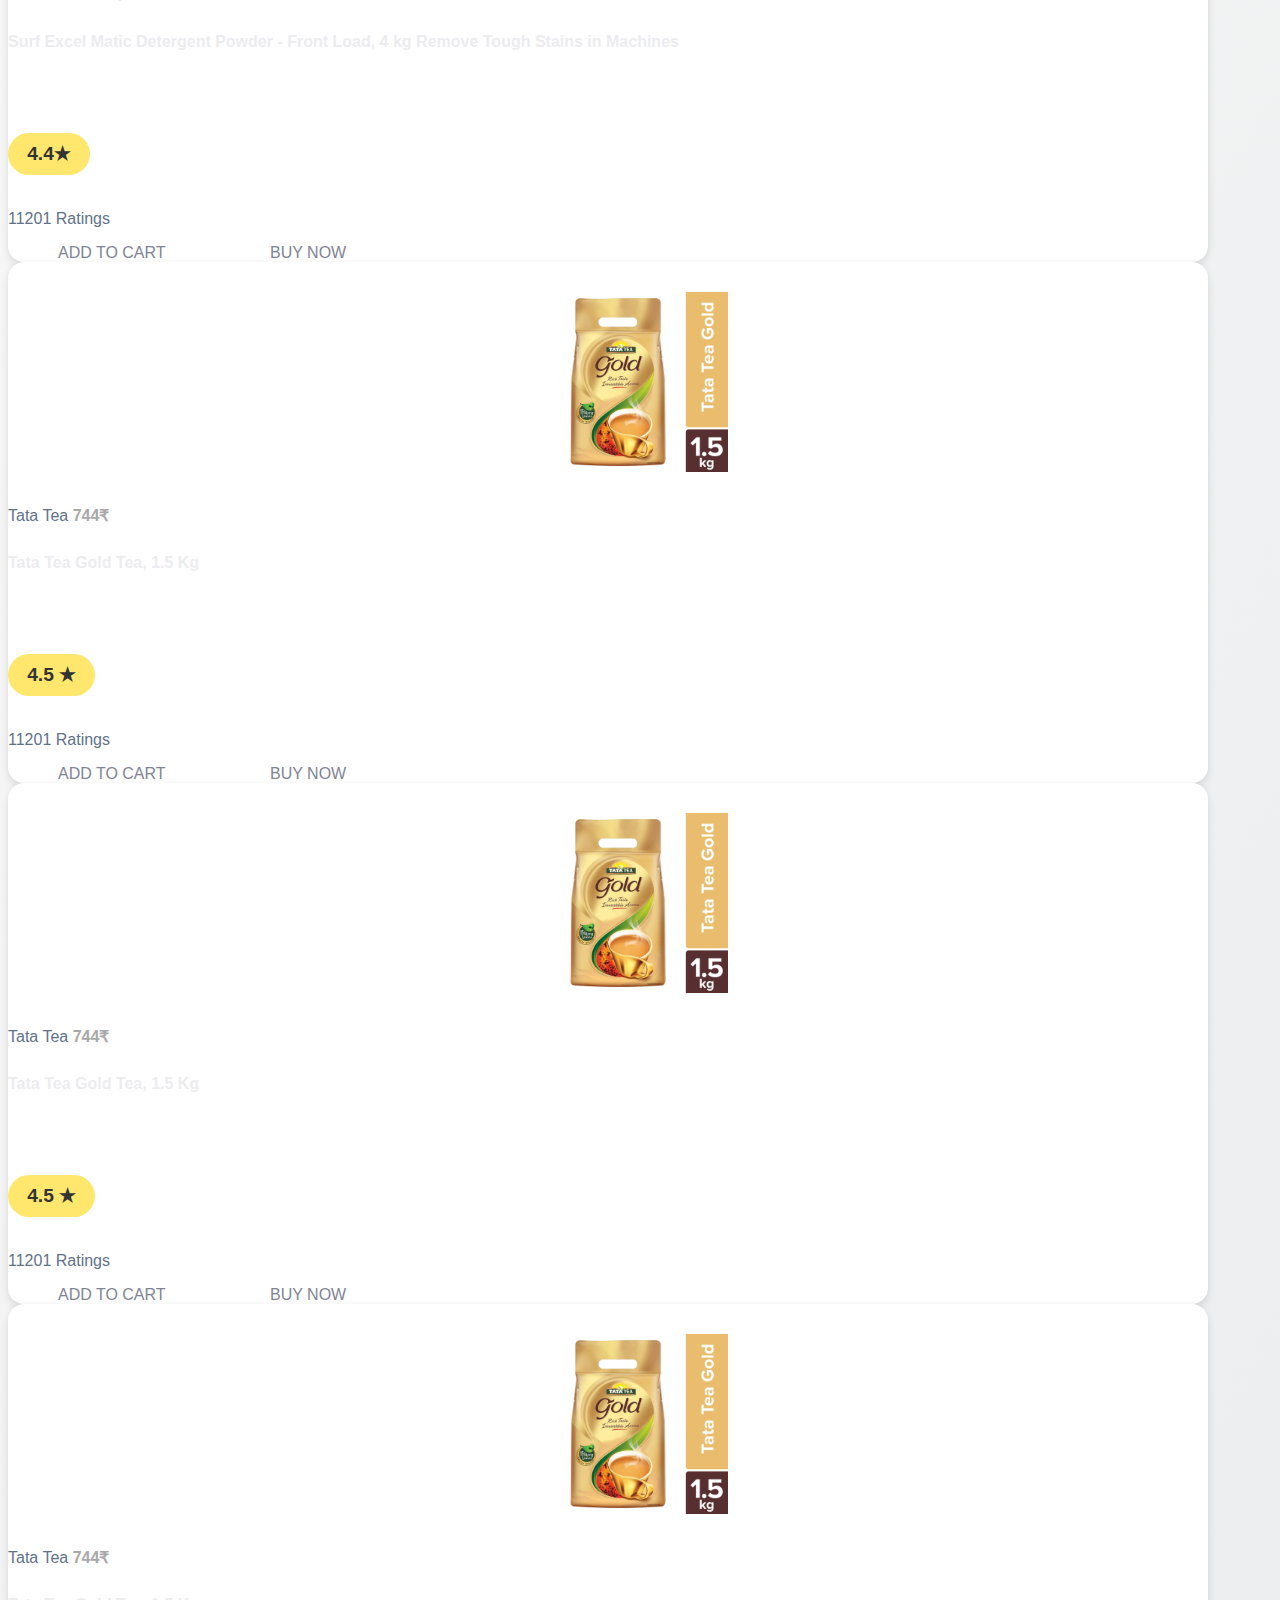
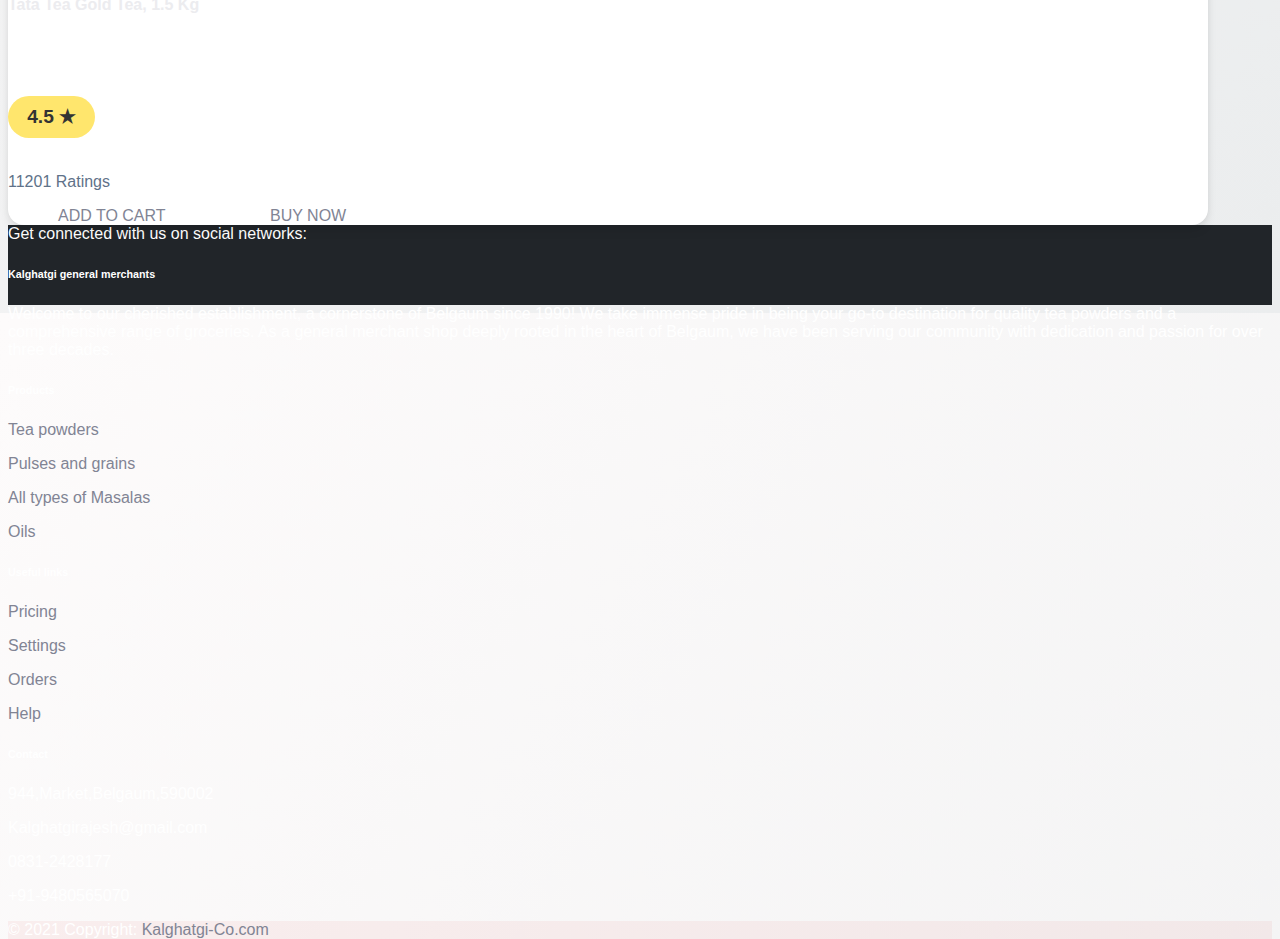
<file: products.html>
<!doctype html>
<html lang="en">
  <head>
    <meta charset="utf-8">
    <meta name="viewport" content="width=device-width, initial-scale=1">
    <title>Bootstrap demo</title>
    <link href="https://cdn.jsdelivr.net/npm/bootstrap@5.3.2/dist/css/bootstrap.min.css" rel="stylesheet" integrity="sha384-T3c6CoIi6uLrA9TneNEoa7RxnatzjcDSCmG1MXxSR1GAsXEV/Dwwykc2MPK8M2HN" crossorigin="anonymous">
    <style>
        body {
          font-family: Rubik,Arial,sans-serif;
            font-weight: 400;
            font-size: 1rem;
            overflow-x: hidden;
            color: #607289;
        }
        
        h5 {
            font-size: 1rem;
            line-height: 1.375;
          font-family: Rubik,Arial,sans-serif;
            font-weight: 500;
            color: #ececef;
        }
        
        a {
          color: #818494;
          font-weight: 500;
          text-decoration: none;
          background-color: transparent;
        }
        
        a:hover {
          color: #dee4ea;
          text-decoration: none;
        }
        
        footer {
          background: #13242f;
        }
        @import url('https://fonts.googleapis.com/css2?family=Fira+Sans+Extra+Condensed:ital,wght@0,100;0,200;0,300;0,400;0,500;0,600;0,700;0,800;0,900;1,100;1,200;1,300;1,400;1,500;1,600;1,700;1,800;1,900&display=swap');@import url('https://fonts.googleapis.com/css2?family=Heebo:wght@100;200;300;400;500;600;700;800;900&display=swap');@import url('https://fonts.googleapis.com/css2?family=Roboto:ital,wght@0,100;0,300;0,400;0,500;0,700;0,900;1,100;1,300;1,400;1,500;1,700;1,900&display=swap');:root{--font1: 'Heebo', sans-serif;--font2: 'Fira Sans Extra Condensed', sans-serif;--font3: 'Roboto', sans-serif}body{font-family: var(--font3);background-image: linear-gradient(120deg, #fdfbfb 0%, #ebedee 100%)}h2{font-weight: 900}.container-fluid{max-width: 1200px}.card{background: #fff;box-shadow: 0 6px 10px rgba(0, 0, 0, .08), 0 0 6px rgba(0, 0, 0, .05);transition: .3s transform cubic-bezier(.155, 1.105, .295, 1.12), .3s box-shadow, .3s -webkit-transform cubic-bezier(.155, 1.105, .295, 1.12);border: 0;border-radius: 1rem}.card-img, .card-img-top{border-top-left-radius: calc(1rem - 1px);border-top-right-radius: calc(1rem - 1px)}.card h5{overflow: hidden;height: 56px;font-weight: 900;font-size: 1rem}.card-img-top{width: 100%;max-height: 180px;object-fit: contain;padding: 30px}.card h2{font-size: 1rem}.card:hover{transform: scale(1.05);box-shadow: 0 10px 20px rgba(0, 0, 0, .12), 0 4px 8px rgba(0, 0, 0, .06)}.label-top{position: absolute;background-color: #8bc34a;color: #fff;top: 8px;right: 8px;padding: 5px 10px 5px 10px;font-size: .7rem;font-weight: 600;border-radius: 3px;text-transform: uppercase}.top-right{position: absolute;top: 24px;left: 24px;width: 90px;height: 90px;border-radius: 50%;font-size: 1rem;font-weight: 900;background: #ff5722;line-height: 90px;text-align: center;color: white}.top-right span{display: inline-block;vertical-align: middle}@media (max-width: 768px){.card-img-top{max-height: 250px}}.over-bg{background: rgba(53, 53, 53, 0.85);box-shadow: 0 8px 32px 0 rgba(31, 38, 135, 0.37);backdrop-filter: blur(0.0px);-webkit-backdrop-filter: blur(0.0px);border-radius: 10px}.btn{font-size: 1rem;font-weight: 500;text-transform: uppercase;padding: 5px 50px 5px 50px}.box .btn{font-size: 1.5rem}@media (max-width: 1025px){.btn{padding: 5px 40px 5px 40px}}@media (max-width: 250px){.btn{padding: 5px 30px 5px 30px}}.btn-warning{background: none #f7810a;color: #ffffff;fill: #ffffff;border: none;text-decoration: none;outline: 0;box-shadow: -1px 6px 19px rgba(247, 129, 10, 0.25);border-radius: 100px}.btn-warning:hover{background: none #ff962b;color: #ffffff;box-shadow: -1px 6px 13px rgba(255, 150, 43, 0.35)}.bg-success{font-size: 1rem;background-color: #f7810a !important}.bg-danger{font-size: 1rem}.price-hp{font-size: 1rem;font-weight: 600;color: darkgray}.amz-hp{font-size: .7rem;font-weight: 600;color: darkgray}.fa-question-circle:before{color: darkgray}.fa-plus:before{color: darkgray}.box{border-radius: 1rem;background: #fff;box-shadow: 0 6px 10px rgb(0 0 0 / 8%), 0 0 6px rgb(0 0 0 / 5%);transition: .3s transform cubic-bezier(.155, 1.105, .295, 1.12), .3s box-shadow, .3s -webkit-transform cubic-bezier(.155, 1.105, .295, 1.12)}.box-img{max-width: 300px}.thumb-sec{max-width: 300px}@media (max-width: 576px){.box-img{max-width: 200px}.thumb-sec{max-width: 200px}}.inner-gallery{width: 60px;height: 60px;border: 1px solid #ddd;border-radius: 3px;margin: 1px;display: inline-block;overflow: hidden;-o-object-fit: cover;object-fit: cover}@media (max-width: 370px){.box .btn{padding: 5px 40px 5px 40px;font-size: 1rem}}.disclaimer{font-size: .9rem;color: darkgray}.related h3{font-weight: 900}footer{background: #212529;height: 80px;color: #fff}
  
        .rating-pill {
          display: inline-block;
          padding: 0.5em 1em;
          background-color: #ffe66d;
          border-radius: 2em;
          font-size: 1.2em;
          font-weight: bold;
          color: #333;
          text-align: center;
        }
        
        @media (max-width: 600px) {
          .rating-pill {
            font-size: 1em;
          }
        }
      </style>
  </head>
  <body>

    <!-- NAVBAR -->
    <section>
        <nav class="navbar navbar-expand-lg bg-body-tertiary mx-auto">
          <div class="container-fluid">
            <a class="navbar-brand" href="index.html"><img src="img/logo.png" height="45px" width="60px" alt="BR-logo"></a>
            <button class="navbar-toggler" type="button" data-bs-toggle="collapse" data-bs-target="#navbarNav" aria-controls="navbarNav" aria-expanded="false" aria-label="Toggle navigation">
              <span class="navbar-toggler-icon"></span>
            </button>
            <div class="collapse navbar-collapse" id="navbarNav">
              <ul class="navbar-nav me-auto mb-2 mb-lg-0">
                <li class="nav-item">
                  <a class="nav-link active" aria-current="page" href="index.html">Home</a>
                </li>
                <li class="nav-item dropdown">
                  <a class="nav-link dropdown-toggle" href="#" role="button" data-bs-toggle="dropdown" aria-expanded="false">
                    Dropdown
                  </a>
                  <ul class="dropdown-menu">
                    <li><a class="dropdown-item" href="#">Groceries</a></li>
                    <li><a class="dropdown-item" href="#">Household Products</a></li>
                    <li><hr class="dropdown-divider"></li>
                    <li><a class="dropdown-item" href="#">Personal Care</a></li>
                  </ul>
                </li>
                <li class="nav-item">
                  <a class="nav-link" href="about.html">About</a>
                </li>
                <li class="nav-item">
                  <a class="nav-link" href="#">Contact Us</a>
                </li>
                <li class="nav-item">
                  <a class="nav-link disabled" aria-disabled="true">Disabled</a>
                </li>
              </ul>
              <form class="d-flex ms-auto" role="search">
                <input class="form-control me-2 ml-20" type="search" placeholder="Search" aria-label="Search">
                <button class="btn btn-outline-success" type="submit">Search</button>
              </form>
            </div>
          </div>
        </nav>
      </section>    
    <!-- NAVBAR Ends -->
  
    <!-- Products starts -->
 
  <div class="container-fluid bg-trasparent my-4 p-3" style="position: relative;"> 
    <div class="row row-cols-1 row-cols-xs-2 row-cols-sm-2 row-cols-lg-4 g-3"> 
        <div class="col"> <div class="card h-100 shadow-sm" id="Harpic"> 
    <img src="img/product1.webp" class="card-img-top" alt="..."> 
    <div class="card-body"> <div class="clearfix mb-3"> 
        <span class="float-start badge rounded-pill bg-primary fs-5">Harpic</span> 
        <span class="float-end price-hp fs-4">40&#8377;</span> 
    </div> 
    <h5 class="card-title">Disinfectant toilet Cleaner Liquid.Toilet Cleaner,Disinfectant,Original</h5>
    <p class="card-text rating-pill ">4.5 &#x2605;</p>
    <p>11201 Ratings</p>
    <div class="d-grid gap-2 my-4">
      <a href="#" class="btn btn-primary">Add to cart</a>
      <a href="#" class="btn btn-light">Buy Now</a>
</div> 
</div> 
</div> 
        </div>
        <div class="col"> <div class="card h-100 shadow-sm"> 
          <img src="img/product3.webp" class="card-img-top" alt="..."> 
          <div class="card-body"> <div class="clearfix mb-3"> 
              <span class="float-start badge rounded-pill bg-primary fs-4">gillette</span> 
              <span class="float-end price-hp fs-4">997&#8377;</span> 
          </div> 
          <h5 class="card-title">Gillette Mach 3 Bladed Shaving Cartridges/Razor - With Lubrication Strip, Protects Skin, 10 pcs</h5>
          <p class="card-text rating-pill ">4.6 &#x2605;</p>
          <p>11201 Ratings</p>
          <div class="d-grid gap-2 my-4">
            <a href="#" class="btn btn-primary">Add to cart</a>
            <a href="#" class="btn btn-light">Buy Now</a>
      </div> 
      </div> 
      </div> 
              </div>
 
              <div class="col"> <div class="card h-100 shadow-sm"> 
                <img src="img/product2.webp" class="card-img-top" alt="..."> 
                <div class="card-body"> <div class="clearfix mb-3"> 
                    <span class="float-start badge rounded-pill bg-primary fs-4">Surf Excel</span> 
                    <span class="float-end price-hp fs-4">905&#8377;</span> 
                </div> 
                <h5 class="card-title">Surf Excel Matic Detergent Powder - Front Load, 4 kg  Remove Tough Stains in Machines</h5>
                <p class="card-text rating-pill ">4.4&#x2605;</p>
                <p>11201 Ratings</p>
                <div class="d-grid gap-2 my-4">
                  <a href="#" class="btn btn-primary">Add to cart</a>
                  <a href="#" class="btn btn-light">Buy Now</a>
            </div> 
            </div> 
            </div> 
                    </div>


                    <div class="col"> <div class="card h-100 shadow-sm"> 
                      <img src="img/product4.webp" class="card-img-top" alt="..."> 
                      <div class="card-body"> <div class="clearfix mb-3"> 
                          <span class="float-start badge rounded-pill bg-primary fs-4">Tata Tea</span> 
                          <span class="float-end price-hp fs-4">744&#8377;</span> 
                      </div> 
                      <h5 class="card-title">Tata Tea Gold Tea, 1.5 Kg</h5>
                      <p class="card-text rating-pill  ">4.5 &#x2605;</p>
                      <p>11201 Ratings</p>
                      <div class="d-grid gap-2 my-4">
                        <a href="#" class="btn btn-primary">Add to cart</a>
                        <a href="#" class="btn btn-light">Buy Now</a>
                  </div> 
                  </div> 
                  </div> 
                          </div>
                          <div class="col"> <div class="card h-100 shadow-sm"> 
                            <img src="img/product4.webp" class="card-img-top" alt="..."> 
                            <div class="card-body"> <div class="clearfix mb-3"> 
                                <span class="float-start badge rounded-pill bg-primary fs-4">Tata Tea</span> 
                                <span class="float-end price-hp fs-4">744&#8377;</span> 
                            </div> 
                            <h5 class="card-title">Tata Tea Gold Tea, 1.5 Kg</h5>
                            <p class="card-text rating-pill  ">4.5 &#x2605;</p>
                            <p>11201 Ratings</p>
                            <div class="d-grid gap-2 my-4">
                              <a href="#" class="btn btn-primary">Add to cart</a>
                              <a href="#" class="btn btn-light">Buy Now</a>
                        </div> 
                        </div> 
                        </div> 
                                </div>
                                <div class="col"> <div class="card h-100 shadow-sm"> 
                                    <img src="img/product4.webp" class="card-img-top" alt="..."> 
                                    <div class="card-body"> <div class="clearfix mb-3"> 
                                        <span class="float-start badge rounded-pill bg-primary fs-4">Tata Tea</span> 
                                        <span class="float-end price-hp fs-4">744&#8377;</span> 
                                    </div> 
                                    <h5 class="card-title">Tata Tea Gold Tea, 1.5 Kg</h5>
                                    <p class="card-text rating-pill  ">4.5 &#x2605;</p>
                                    <p>11201 Ratings</p>
                                    <div class="d-grid gap-2 my-4">
                                      <a href="#" class="btn btn-primary">Add to cart</a>
                                      <a href="#" class="btn btn-light">Buy Now</a>
                                </div> 
                                </div> 
                                </div> 
                                        </div>
  </div>
  </div>

  <!-- products end -->

   <!-- Footer -->
<footer class="text-center text-lg-start bg-body-tertiary text-muted">
    <!-- Section: Social media -->
    <section class="d-flex justify-content-center justify-content-lg-between p-4 border-bottom">
      <!-- Left -->
      <div class="me-5 d-none d-lg-block">
        <span>Get connected with us on social networks:</span>
      </div>
      <!-- Left -->
  
      <!-- Right -->
      <div>
        <a href="" class="me-4 text-reset">
          <i class="fab fa-facebook-f"></i>
        </a>
        <a href="" class="me-4 text-reset">
          <i class="fab fa-twitter"></i>
        </a>
        <a href="" class="me-4 text-reset">
          <i class="fab fa-google"></i>
        </a>
        <a href="" class="me-4 text-reset">
          <i class="fab fa-instagram"></i>
        </a>
        <a href="" class="me-4 text-reset">
          <i class="fab fa-linkedin"></i>
        </a>
        <a href="" class="me-4 text-reset">
          <i class="fab fa-github"></i>
        </a>
      </div>
      <!-- Right -->
    </section>
    <!-- Section: Social media -->
  
    <!-- Section: Links  -->
    <section class="">
      <div class="container text-center text-md-start mt-5">
        <!-- Grid row -->
        <div class="row mt-3">
          <!-- Grid column -->
          <div class="col-md-3 col-lg-4 col-xl-3 mx-auto mb-4">
            <!-- Content -->
            <h6 class="text-uppercase fw-bold mb-4">
              <i class="fas fa-gem me-3"></i>Kalghatgi general merchants
            </h6>
            <p>
              
  Welcome to our cherished establishment, a cornerstone of Belgaum since 1990! We take immense pride in being your go-to destination for quality tea powders and a comprehensive range of groceries. As a general merchant shop deeply rooted in the heart of Belgaum, we have been serving our community with dedication and passion for over three decades.
            </p>
          </div>
          <!-- Grid column -->
  
          <!-- Grid column -->
          <div class="col-md-2 col-lg-2 col-xl-2 mx-auto mb-4">
            <!-- Links -->
            <h6 class="text-uppercase fw-bold mb-4">
              Products
            </h6>
            <p>
              <a href="#!" class="text-reset">Tea powders</a>
            </p>
            <p>
              <a href="#!" class="text-reset">Pulses and grains</a>
            </p>
            <p>
              <a href="#!" class="text-reset">All types of Masalas</a>
            </p>
            <p>
              <a href="#!" class="text-reset">Oils</a>
            </p>
          </div>
          <!-- Grid column -->
  
          <!-- Grid column -->
          <div class="col-md-3 col-lg-2 col-xl-2 mx-auto mb-4">
            <!-- Links -->
            <h6 class="text-uppercase fw-bold mb-4">
              Useful links
            </h6>
            <p>
              <a href="#!" class="text-reset">Pricing</a>
            </p>
            <p>
              <a href="#!" class="text-reset">Settings</a>
            </p>
            <p>
              <a href="#!" class="text-reset">Orders</a>
            </p>
            <p>
              <a href="#!" class="text-reset">Help</a>
            </p>
          </div>
          <!-- Grid column -->
  
          <!-- Grid column -->
          <div class="col-md-4 col-lg-3 col-xl-3 mx-auto mb-md-0 mb-4">
            <!-- Links -->
            <h6 class="text-uppercase fw-bold mb-4">Contact</h6>
            <p><i class="fas fa-home me-3"></i> 944,Market,Belgaum,590002</p>
            <p>
              <i class="fas fa-envelope me-3"></i>
              Kalghatgirajesh@gmail.com
            </p>
            <p><i class="fas fa-phone me-3"></i> 0831-2428177</p>
            <p><i class="fas fa-print me-3"></i> +91-9480565070</p>
          </div>
          <!-- Grid column -->
        </div>
        <!-- Grid row -->
      </div>
    </section>
    <!-- Section: Links  -->
  
    <!-- Copyright -->
    <div class="text-center p-4" style="background-color: rgba(221, 24, 24, 0.05);">
      © 2021 Copyright:
      <a class="text-reset fw-bold" href="https://mdbootstrap.com/">Kalghatgi-Co.com</a>
    </div>
    <!-- Copyright -->
  </footer>
  <!-- Footer -->
    <script src="https://cdn.jsdelivr.net/npm/bootstrap@5.3.2/dist/js/bootstrap.bundle.min.js" integrity="sha384-C6RzsynM9kWDrMNeT87bh95OGNyZPhcTNXj1NW7RuBCsyN/o0jlpcV8Qyq46cDfL" crossorigin="anonymous"></script>
  </body>
</html>
</file>
